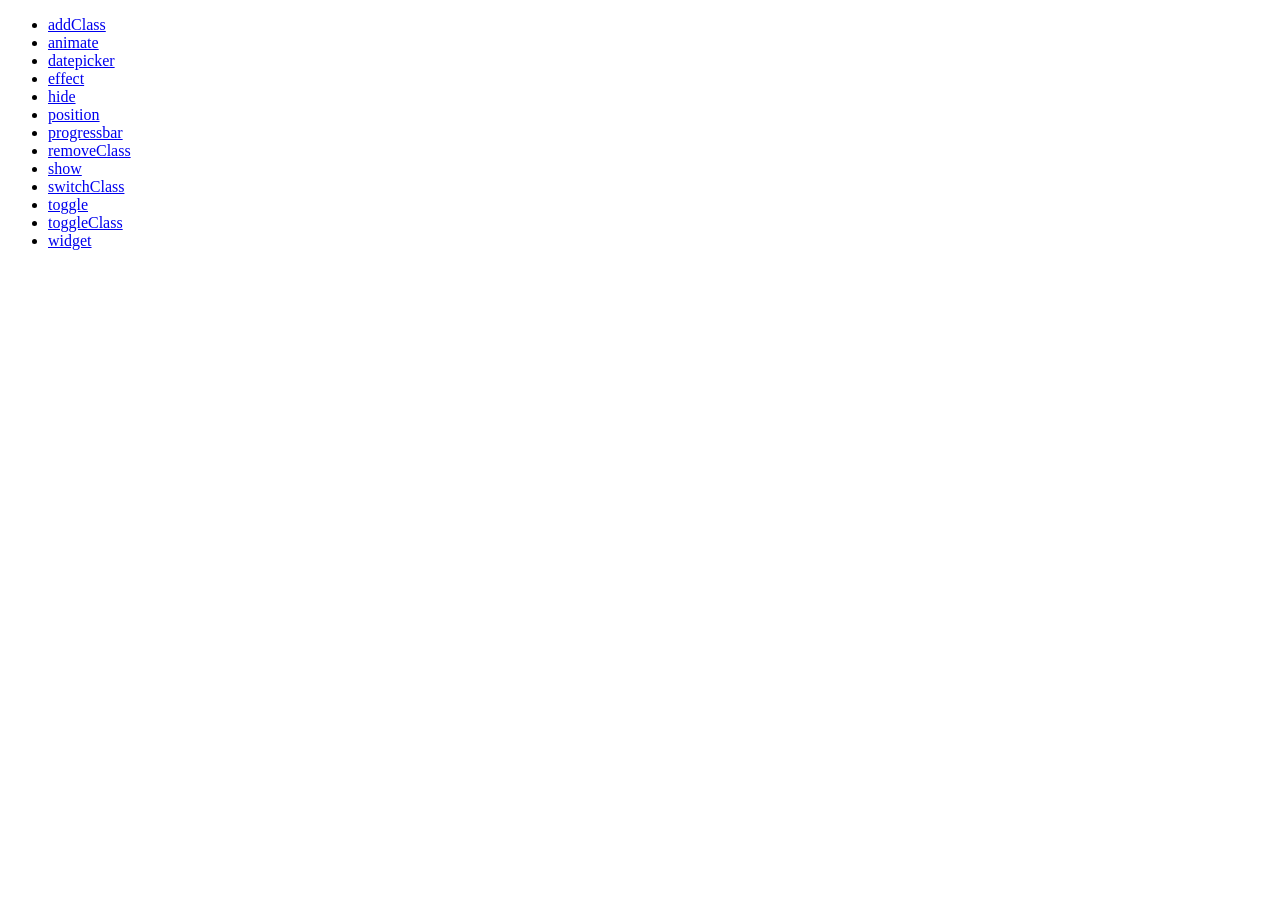
<file: assets/ui/jquery-ui-1.10.4.custom/development-bundle/demos/index.html>
<!doctype html>
<html lang="en">
<head>
	<meta charset="utf-8">
	<title>jQuery UI Demos</title>
</head>
<body>

<ul>
	<li><a href="addClass/">addClass</a></li>
	<li><a href="animate/">animate</a></li>
	<li><a href="datepicker/">datepicker</a></li>
	<li><a href="effect/">effect</a></li>
	<li><a href="hide/">hide</a></li>
	<li><a href="position/">position</a></li>
	<li><a href="progressbar/">progressbar</a></li>
	<li><a href="removeClass/">removeClass</a></li>
	<li><a href="show/">show</a></li>
	<li><a href="switchClass/">switchClass</a></li>
	<li><a href="toggle/">toggle</a></li>
	<li><a href="toggleClass/">toggleClass</a></li>
	<li><a href="widget/">widget</a></li>
</ul>

</body>
</html>
</file>
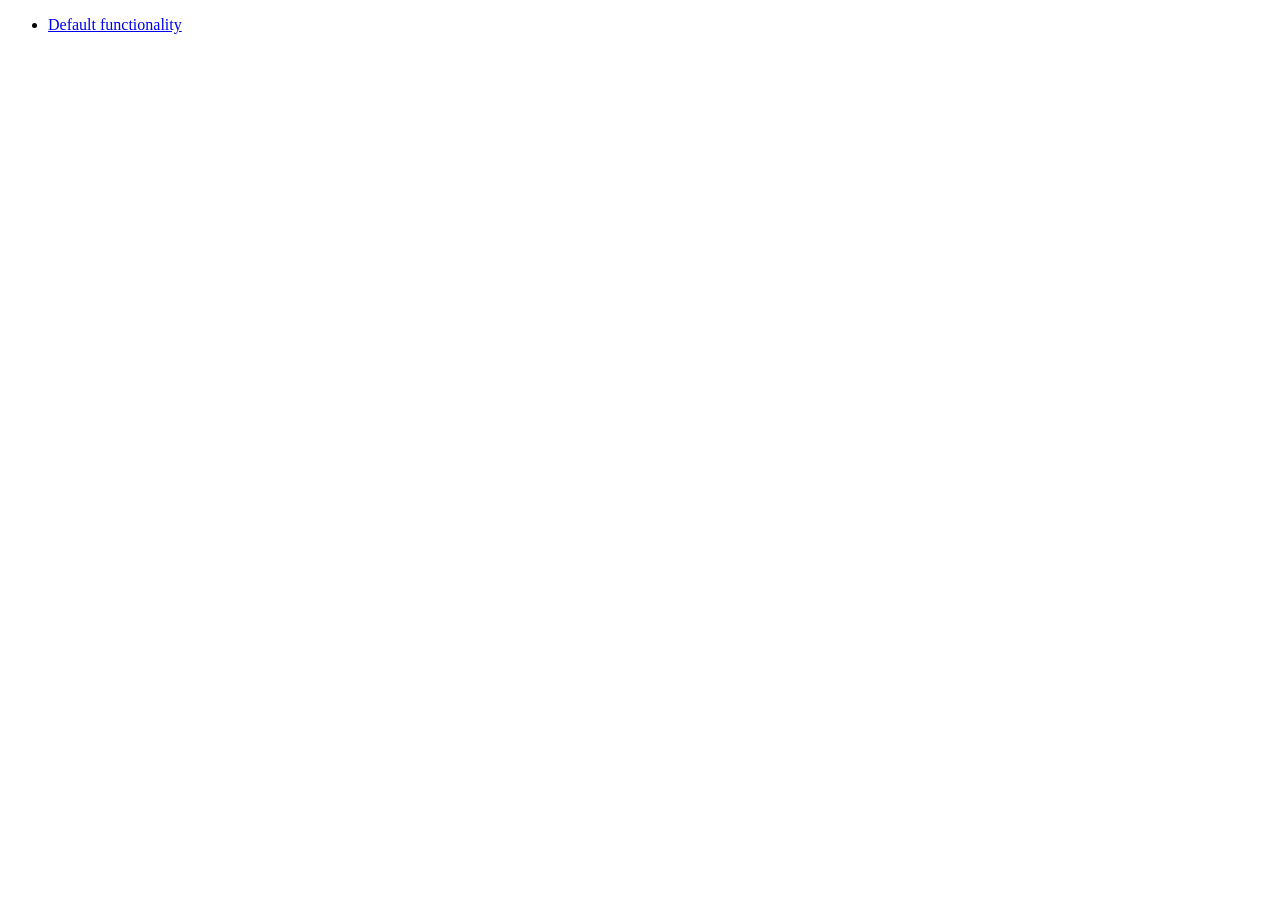
<file: assets/ui/jquery-ui-1.10.4.custom/development-bundle/demos/addClass/index.html>
<!doctype html>
<html lang="en">
<head>
	<meta charset="utf-8">
	<title>jQuery UI Effects Demos</title>
</head>
<body>

<ul>
	<li><a href="default.html">Default functionality</a></li>
</ul>

</body>
</html>
</file>
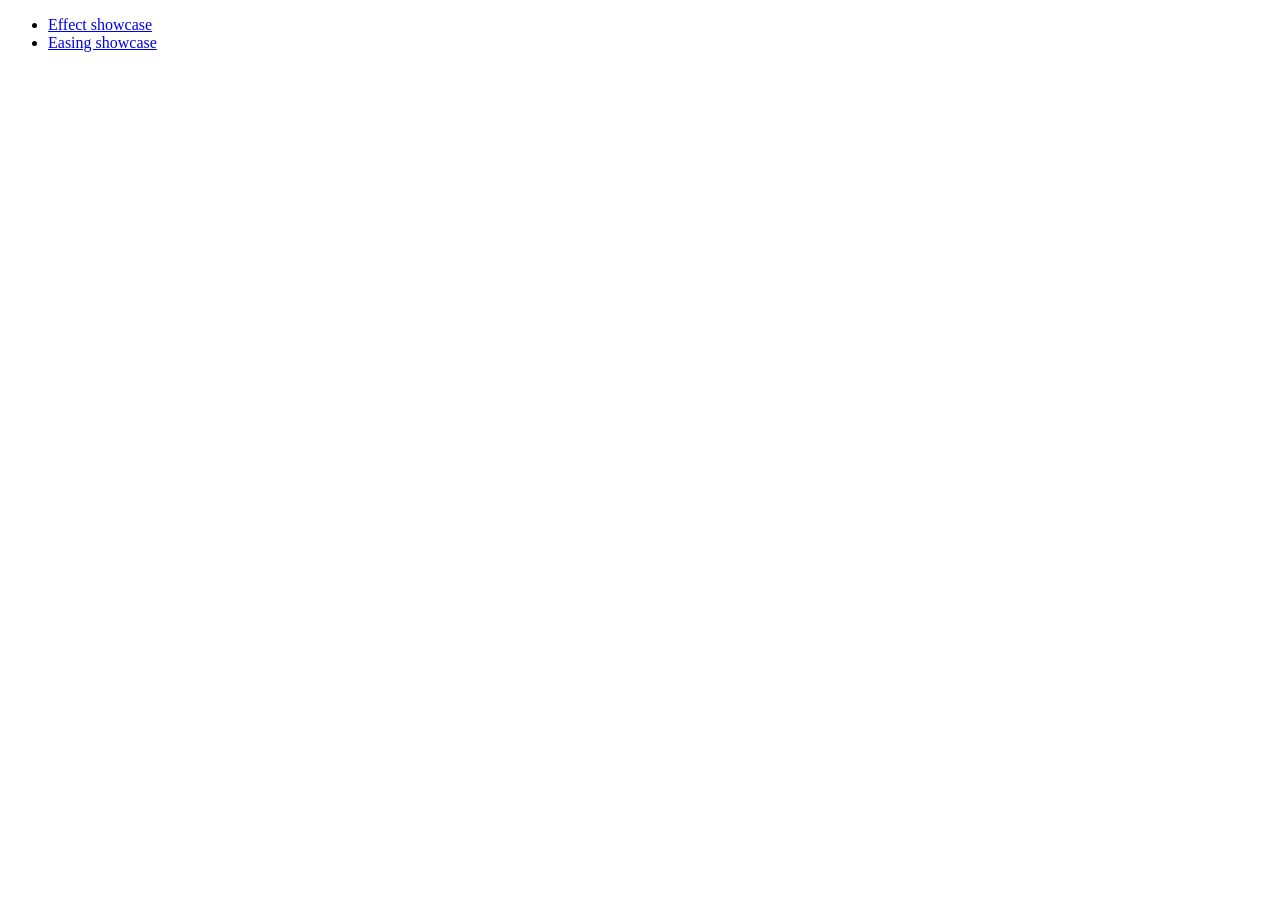
<file: assets/ui/jquery-ui-1.10.4.custom/development-bundle/demos/effect/index.html>
<!doctype html>
<html lang="en">
<head>
	<meta charset="utf-8">
	<title>jQuery UI Effects Demos</title>
</head>
<body>

<ul>
	<li><a href="default.html">Effect showcase</a></li>
	<li><a href="easing.html">Easing showcase</a></li>
</ul>

</body>
</html>
</file>
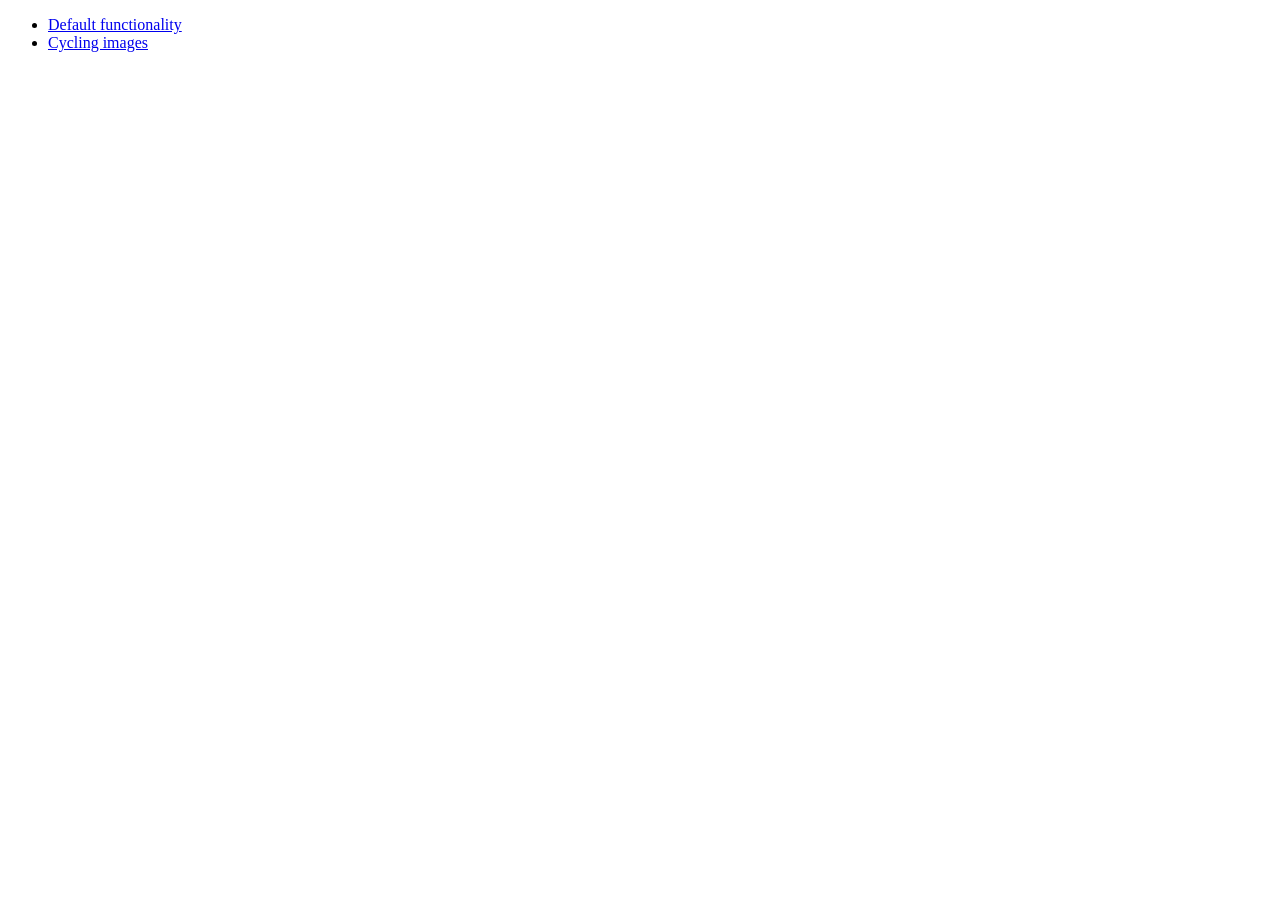
<file: assets/ui/jquery-ui-1.10.4.custom/development-bundle/demos/position/index.html>
<!doctype html>
<html lang="en">
<head>
	<meta charset="utf-8">
	<title>jQuery UI Position Demo</title>
</head>
<body>

<ul>
	<li><a href="default.html">Default functionality</a></li>
	<li><a href="cycler.html">Cycling images</a></li>
</ul>

</body>
</html>
</file>
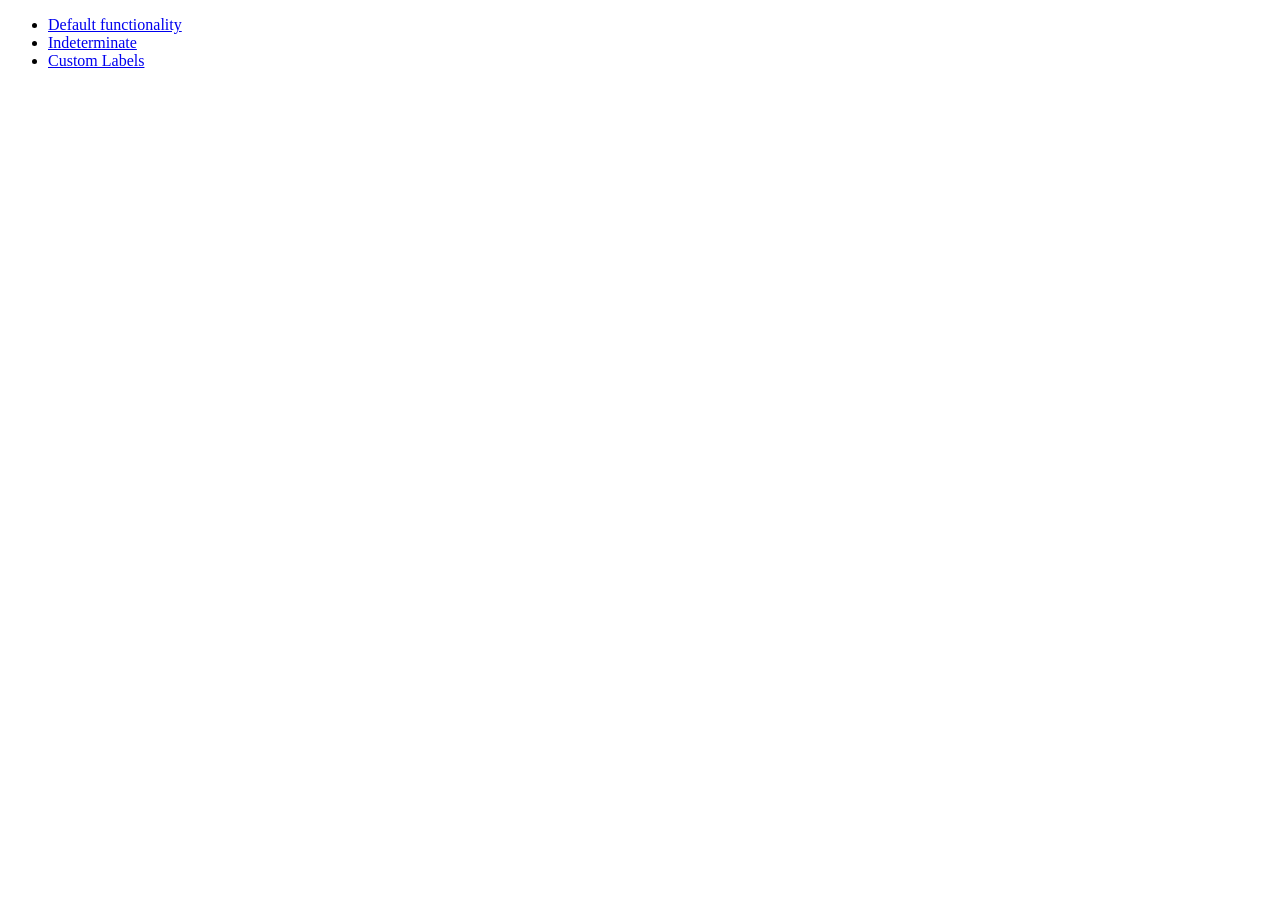
<file: assets/ui/jquery-ui-1.10.4.custom/development-bundle/demos/progressbar/index.html>
<!doctype html>
<html lang="en">
<head>
	<meta charset="utf-8">
	<title>jQuery UI Progressbar Demos</title>
</head>
<body>

<ul>
	<li><a href="default.html">Default functionality</a></li>
	<li><a href="indeterminate.html">Indeterminate</a></li>
	<li><a href="label.html">Custom Labels</a></li>
</ul>

</body>
</html>
</file>
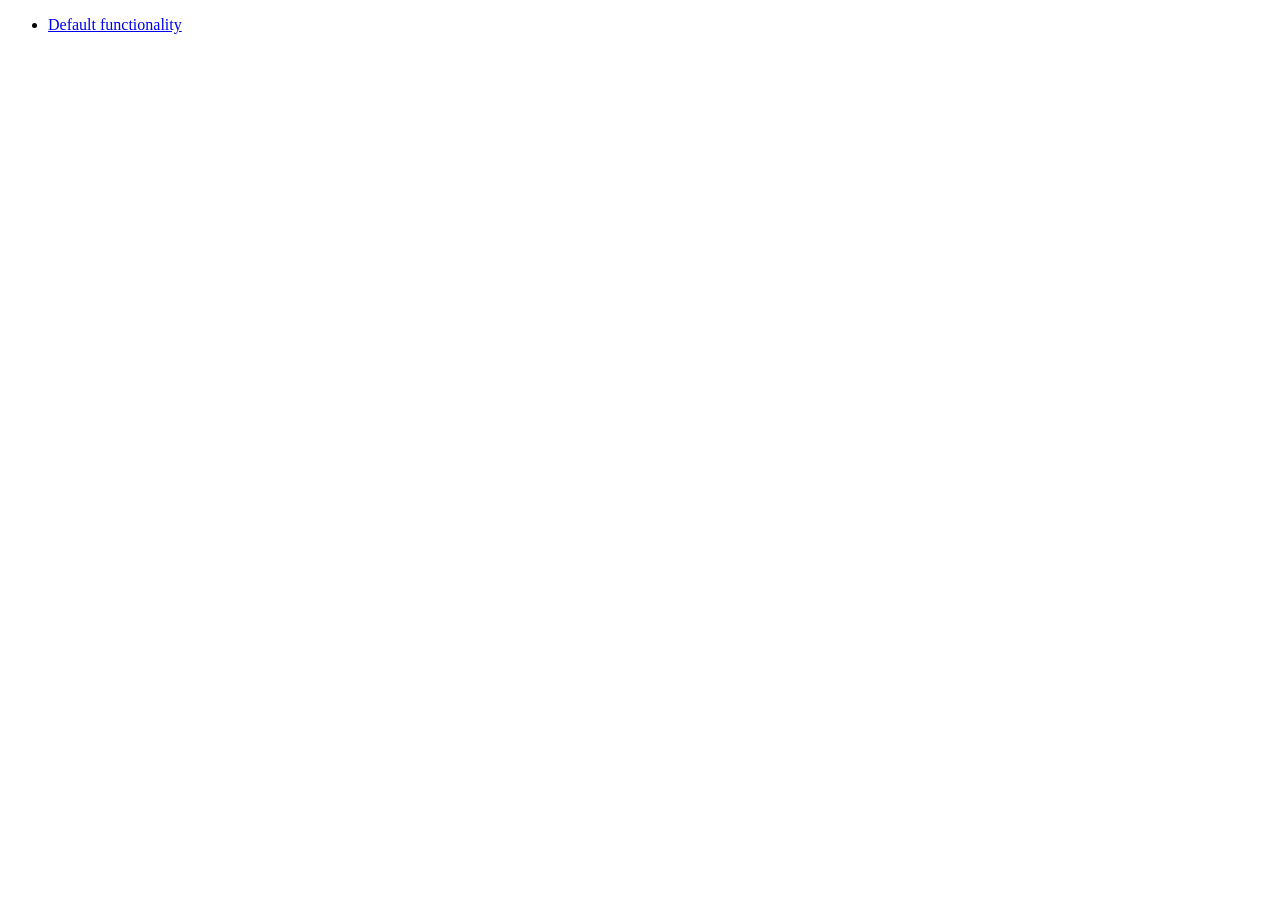
<file: assets/ui/jquery-ui-1.10.4.custom/development-bundle/demos/widget/index.html>
<!doctype html>
<html lang="en">
<head>
	<meta charset="utf-8">
	<title>jQuery UI Widget Demo</title>
</head>
<body>

<ul>
	<li><a href="default.html">Default functionality</a></li>
</ul>

</body>
</html>
</file>
